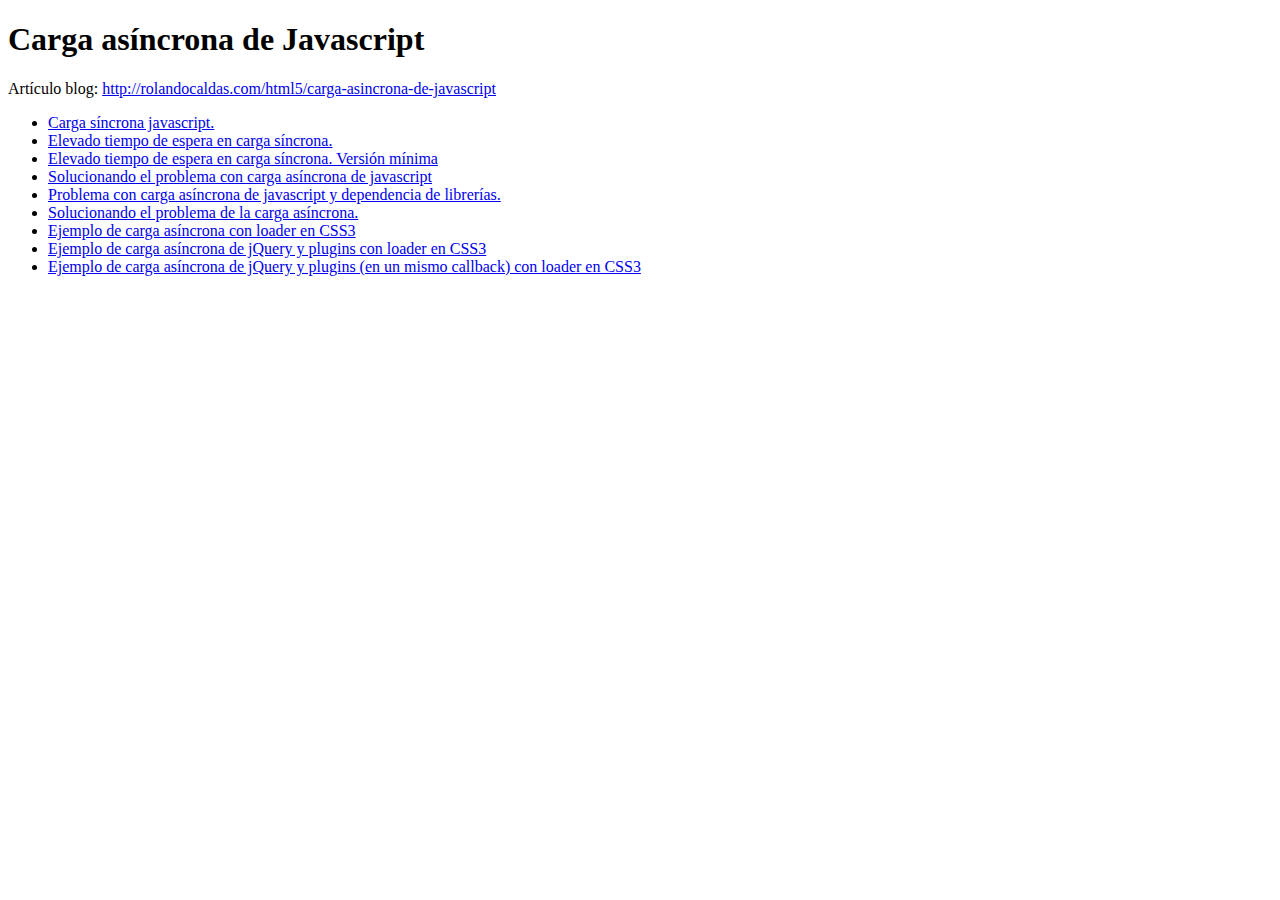
<file: src/index.html>
<!DOCTYPE html>
<!--
    Author: Rolando Caldas Sanchez
    Blog: http://rolandocaldas.com/
    Google+: https://plus.google.com/+RolandoCaldasSanchez
    Linkedin: http://www.linkedin.com/in/rolandocaldas
    Twitter: https://twitter.com/rolando_caldas

    This file is part of an article:
    http://rolandocaldas.com/html5/carga-asincrona-de-javascript 
-->
<html>
    <head>
        <title>Carga asíncrona de Javascript - Ejemplos</title>
        <meta charset="UTF-8">
        <meta name="viewport" content="width=device-width, initial-scale=1.0">
    </head>
    <body>
        <header><h1>Carga asíncrona de Javascript</h1></header>
        <section>
        <p>
            Artículo blog: <a href="http://rolandocaldas.com/html5/carga-asincrona-de-javascript"
                              target="_blank"
                              >http://rolandocaldas.com/html5/carga-asincrona-de-javascript</a>
        </p>
        <nav>
            <ul>
                <li>
                    <a href="./indexSync.html" target="_blank">Carga síncrona javascript.</a>
                </li>
                <li>
                    <a href="./indexSyncDelay.html" target="_blank">Elevado tiempo de espera en carga síncrona.</a>
                </li>
                <li>
                    <a href="./indexSyncDelayAsync.html" target="_blank">Elevado tiempo de espera en carga síncrona. Versión mínima</a>
                </li>
                <li>
                    <a href="./indexSyncDelayAsync2.html" target="_blank">Solucionando el problema con carga asíncrona de javascript</a>
                </li>
                <li>
                    <a href="./index_async.html" target="_blank">Problema con carga asíncrona de javascript y dependencia de librerías.</a>
                </li>
                <li>
                    <a href="./index_async_sol.html" target="_blank">Solucionando el problema de la carga asíncrona.</a>
                </li>
                <li>
                    <a href="./index_async_loading.html" target="_blank">Ejemplo de carga asíncrona con loader en CSS3</a>
                </li>
                <li>
                    <a href="./index_async_loading_jquery.html" target="_blank">Ejemplo de carga asíncrona de jQuery y plugins con loader en CSS3</a>
                </li>
                <li>
                    <a href="./index_async_loading_jquery_multiple.html" target="_blank">Ejemplo de carga asíncrona de jQuery y plugins (en un mismo callback) con loader en CSS3</a>
                </li>
            </ul>
        </nav>
        </section>
    </body>
</html>
</file>
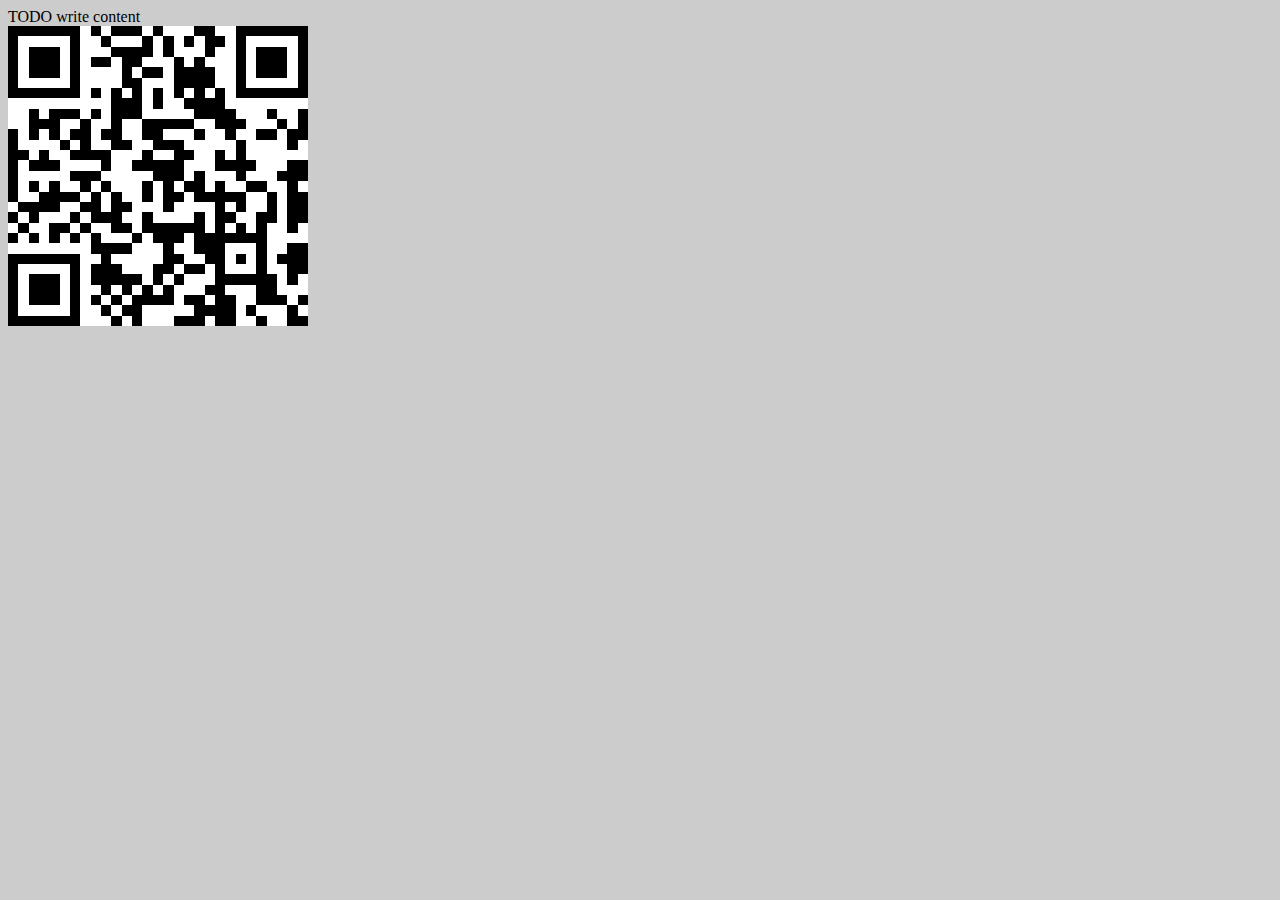
<file: src/index_async_loading_jquery.html>
<!DOCTYPE html>
<!--
    Author: Rolando Caldas Sanchez
    Blog: http://rolandocaldas.com/
    Google+: https://plus.google.com/+RolandoCaldasSanchez
    Linkedin: http://www.linkedin.com/in/rolandocaldas
    Twitter: https://twitter.com/rolando_caldas

    This file is part of an article:
    http://rolandocaldas.com/html5/carga-asincrona-de-javascript 
-->
<html>
    <head>
        <title>TODO supply a title</title>
        <meta charset="UTF-8">
        <meta name="viewport" content="width=device-width, initial-scale=1.0">
        <link href="style.css" rel="stylesheet" type="text/css">
        <script src="js/load_plus_jquery.js" type="text/javascript" async="async"></script>
    </head>
    <body>
        <div id="page">
            TODO write content
            <div id="qr"></div>
        </div>
        <div class="loading">
            <div class="big-circle"></div>
            <div class="little-circle"></div>
            <div class="content" id="loadingContent">Loading...</div>
        </div>
    </body>
</html>
</file>
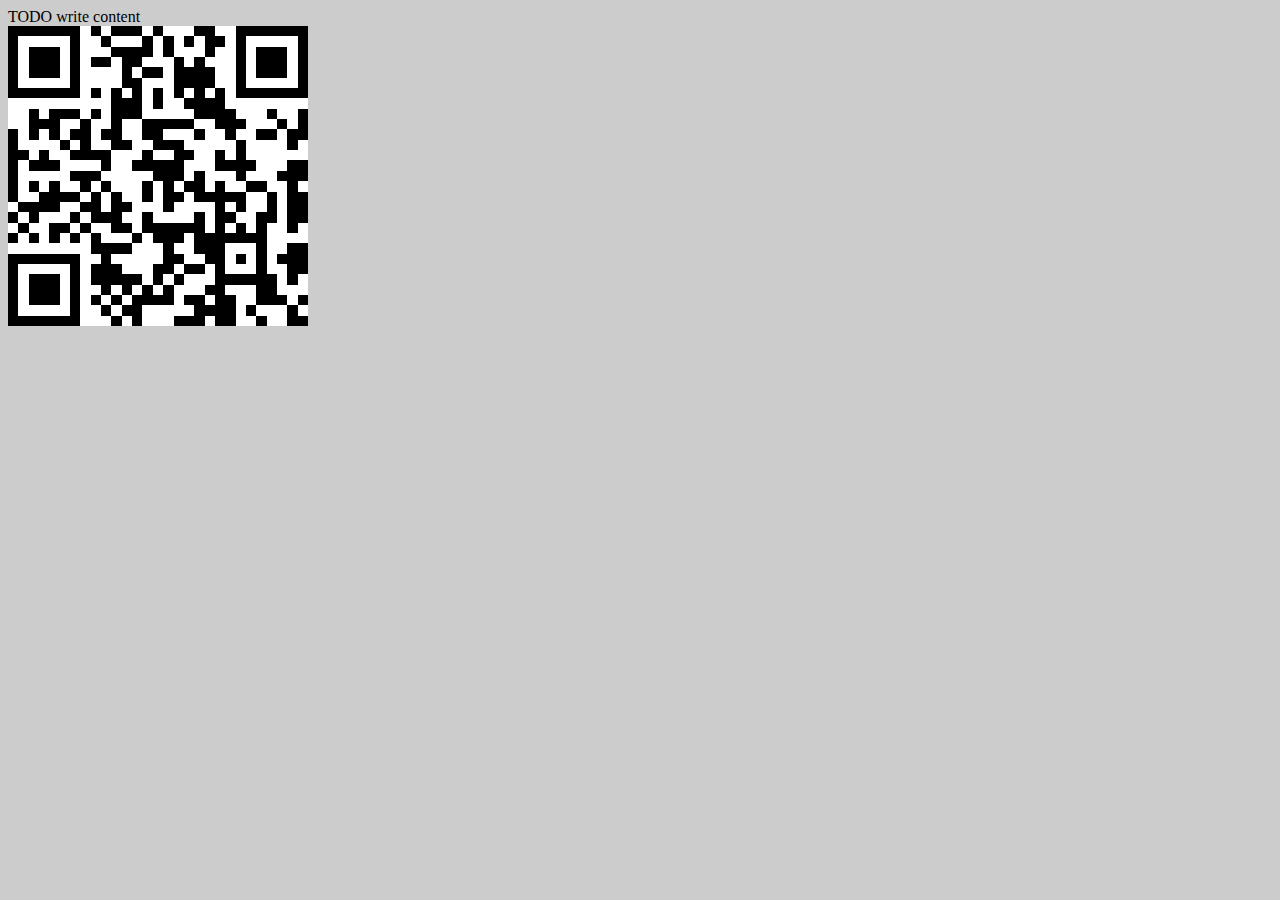
<file: src/index_async_loading_jquery_multiple.html>
<!DOCTYPE html>
<!--
    Author: Rolando Caldas Sanchez
    Blog: http://rolandocaldas.com/
    Google+: https://plus.google.com/+RolandoCaldasSanchez
    Linkedin: http://www.linkedin.com/in/rolandocaldas
    Twitter: https://twitter.com/rolando_caldas

    This file is part of an article:
    http://rolandocaldas.com/html5/carga-asincrona-de-javascript 
-->
<html>
    <head>
        <title>TODO supply a title</title>
        <meta charset="UTF-8">
        <meta name="viewport" content="width=device-width, initial-scale=1.0">
        <link href="style.css" rel="stylesheet" type="text/css">
        <script src="js/load_plus_jquery_multiple.js" type="text/javascript" async="async"></script>
    </head>
    <body>
        <div id="page">
            TODO write content
            <div id="qr"></div>
        </div>
        <div class="loading">
            <div class="big-circle"></div>
            <div class="little-circle"></div>
            <div class="content" id="loadingContent">Loading...</div>
        </div>
    </body>
</html>
</file>
<file: src/style.css>
/*
    Author: Rolando Caldas Sanchez
    Blog: http://rolandocaldas.com/
    Google+: https://plus.google.com/+RolandoCaldasSanchez
    Linkedin: http://www.linkedin.com/in/rolandocaldas
    Twitter: https://twitter.com/rolando_caldas

    This file is part of an article:
    http://rolandocaldas.com/html5/carga-asincrona-de-javascript 
*/

body {
    background: rgba(0, 0, 0, 0.2);
}

#page {
    display: none;
}

.loading {
    background: rgba(0, 43, 255, 0.3);
    bottom: 0;
    box-shadow: 0px 0px 20px rgba(0, 0, 0, 0.5);
    box-sizing: border-box;
    height: 200px;
    left: 0;
    margin: auto;
    overflow: hidden;    
    padding: 25px;
    position: fixed;
    right: 0;
    top: 0;
    width: 250px;
}

.loading .big-circle {
    -moz-animation: circleEffectOut 1s infinite linear;
    -o-animation: circleEffectOut 1s infinite linear;
    -webkit-animation: circleEffectOut 1s infinite linear;
    animation: circleEffectOut 1s infinite linear;

    background: rgba(0,0,0,0);
    border-bottom: 10px solid rgba(86, 16, 36, 0.7);
    border-left: 5px solid rgba(0,0,0,0);
    border-radius: 100%;
    border-right: 5px solid rgba(0,0,0,0);
    border-top: 10px solid rgba(86, 16, 36, 0.7);
    box-shadow: 0 0 35px rgb(16, 86, 66);
    box-sizing: border-box;
    height: 150px;
    margin: 0 auto;
    opacity: 0.9;
    width: 150px;
}

.loading .content {
    padding: 0 10px;
    position: relative;
    text-align: left;
    top: -100px;
}

.loading .little-circle {
    -moz-animation: circleEffectIn 1s infinite linear;
    -o-animation: circleEffectIn 1s infinite linear;
    -webkit-animation: circleEffectIn 1s infinite linear;
    animation: circleEffectIn 1s infinite linear;
    
    background-color: rgba(0,0,0,0);
    
    border-bottom: 5px solid rgba(16, 86, 66, 0.7);
    border-left: 5px solid rgba(0,0,0,0);
    border-radius: 100%;
    border-right: 5px solid rgba(0,0,0,0);
    border-top: 5px solid rgba(16, 86, 66, 0.7);
    box-shadow: 0 0 15px rgb(86, 16, 36);
    box-sizing: border-box;

    height: 100px;
    margin: 0 auto;
    opacity: 0.9;
    position: relative;
    top: -125px;
    width: 100px;
}

@-moz-keyframes circleEffectOut {
    0% {
        -moz-transform: rotate(160deg);
        opacity: 0;
        box-shadow: 0 0 1px rgb(16, 86, 66);
    }

    50% {
        -moz-transform: rotate(145deg);
        opacity: 1;
    }

    100% {
        -moz-transform: rotate(-320deg);
        opacity: 0;
    };
}

@-webkit-keyframes circleEffectOut {
    0% {
        -webkit-transform: rotate(160deg);
        opacity: 0;
        box-shadow: 0 0 1px rgb(16, 86, 66);
    }

    50% {
        -webkit-transform: rotate(145deg);
        opacity: 1;
    }

    100% {
        -webkit-transform: rotate(-320deg);
        opacity: 0;
    }
}

@-moz-keyframes circleEffectIn {
    0% {
        -moz-transform: rotate(0deg);
    }

    100% {
        -moz-transform: rotate(360deg);
    };
}

@-webkit-keyframes circleEffectIn {
    0% {
        -webkit-transform: rotate(0deg);
    }

    100% {
        -webkit-transform: rotate(360deg);
    }
}
</file>
